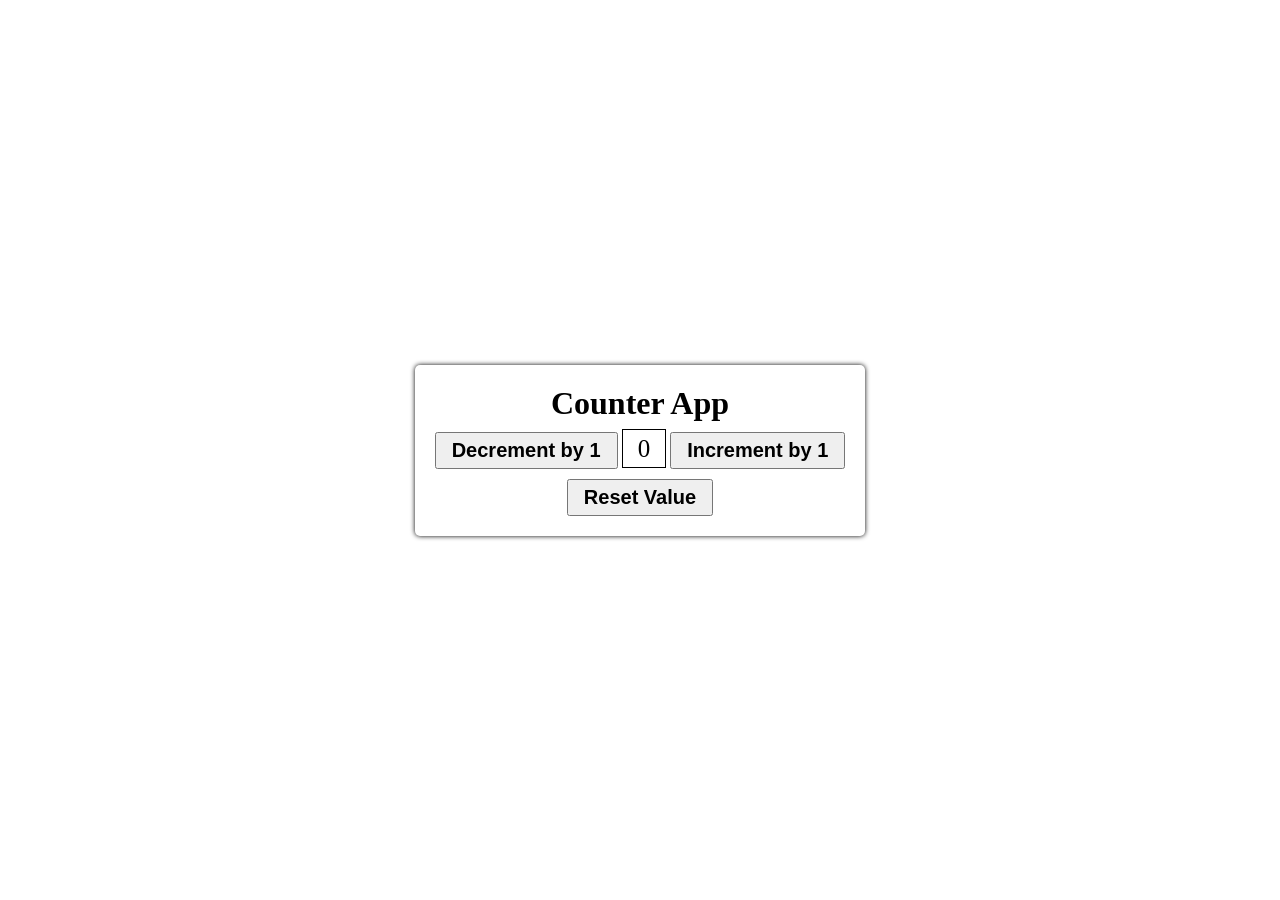
<file: DOM Assingments/CounterApp/index.html>
<!DOCTYPE html>
<html lang="en">
  <head>
    <meta charset="UTF-8" />
    <meta http-equiv="X-UA-Compatible" content="IE=edge" />
    <meta name="viewport" content="width=device-width, initial-scale=1.0" />
    <title>Counter App</title>

    <!-- adding the css file -->
    <link rel="stylesheet" href="./style.css" />
  </head>
  <body>
    <!-- for counter app card -->
    <div class="container">
      <h1>Counter App</h1>

      <div>
        <button id="decrementBtn">Decrement by 1</button>
        <span id="displayValue">0</span>
        <button id="incrementBtn">Increment by 1</button>
      </div>

      <!-- button to reset the value -->
      <button id="resetBtn">Reset Value</button>
    </div>
  </body>

  <!-- adding the js file -->
  <script src="./script.js"></script>
</html>
</file>
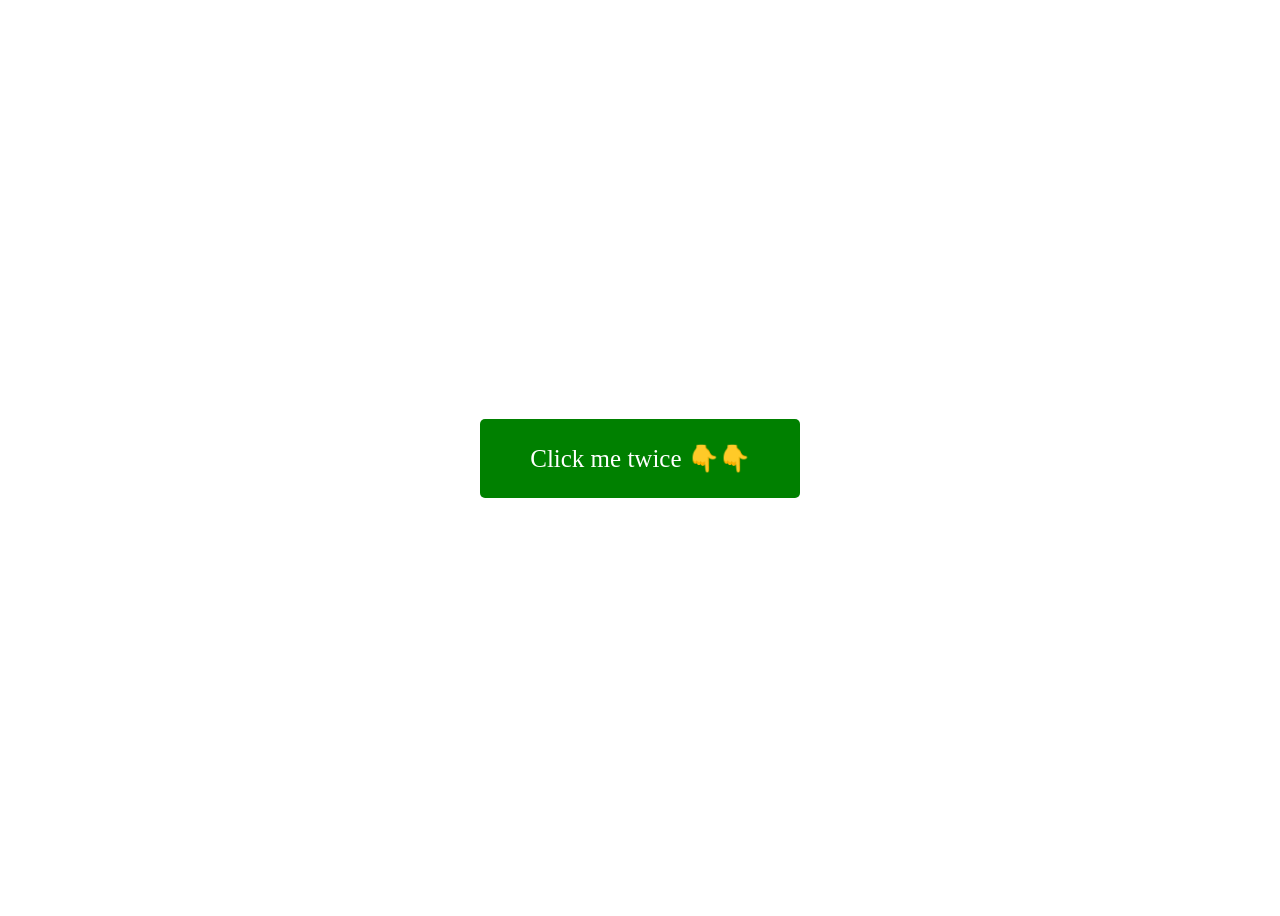
<file: DOM Assingments/doubleclick/index.html>
<!DOCTYPE html>
<html lang="en">
  <head>
    <meta charset="UTF-8" />
    <meta http-equiv="X-UA-Compatible" content="IE=edge" />
    <meta name="viewport" content="width=device-width, initial-scale=1.0" />
    <link rel="stylesheet" href="./style.css" />
    <title>ondblclick</title>
  </head>
  <body>
    <div id="box">
      <p class="clickMe">Click me twice 👇👇</p>
    </div>
  </body>
  <script src="./script.js"></script>
</html>
</file>
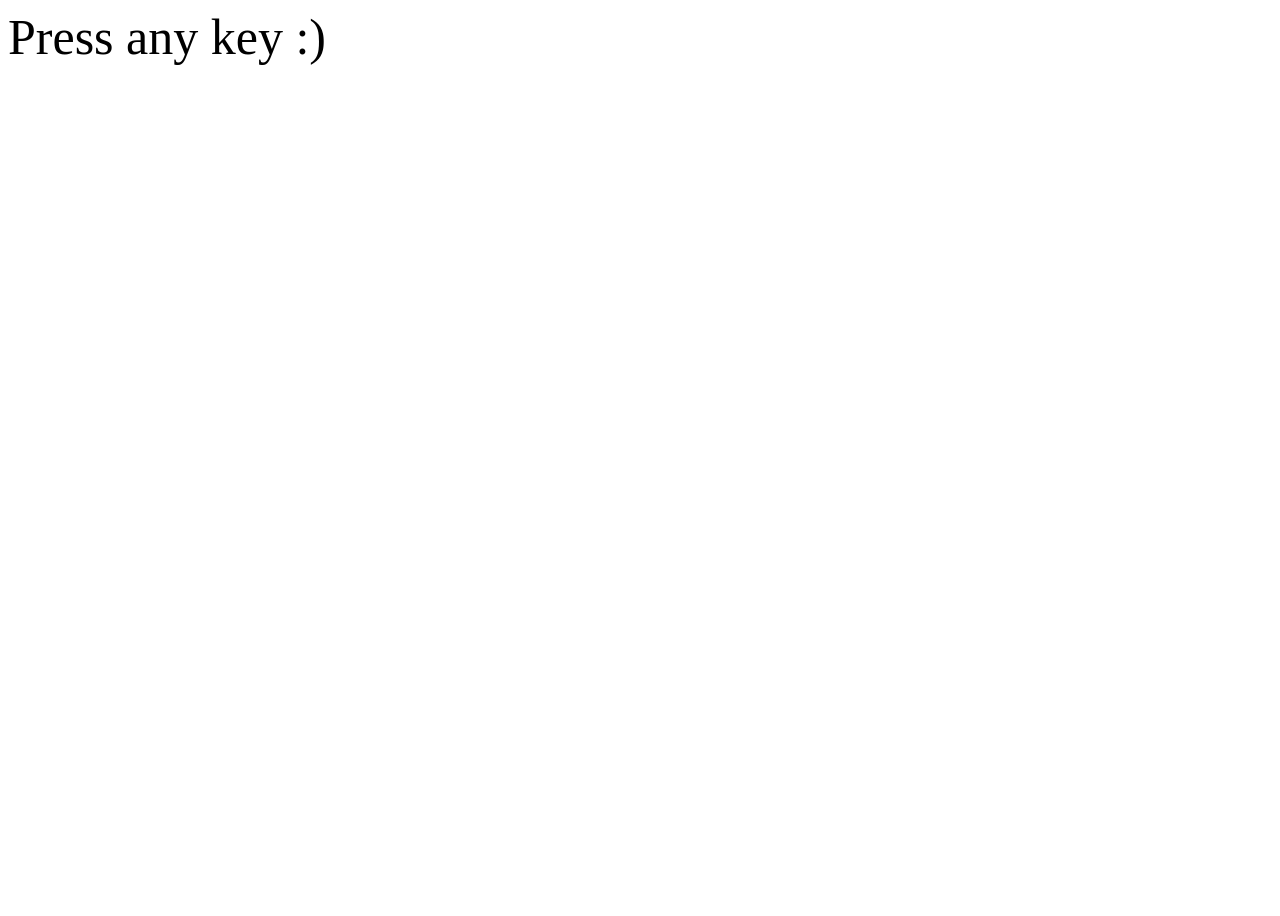
<file: DOM Assingments/keydownkeyup/index.html>
<!DOCTYPE html>
<html lang="en">
<head>
    <meta charset="UTF-8">
    <meta http-equiv="X-UA-Compatible" content="IE=edge">
    <meta name="viewport" content="width=device-width, initial-scale=1.0">
    <title>keyDownKeyUP</title>
    <link rel="stylesheet" href="style.css">
</head>
<body>
    <div id="container">
        <div id="display">Press any key :)</div>
    </div>  
    <script src="script.js"></script>
</body>
</html>
</file>
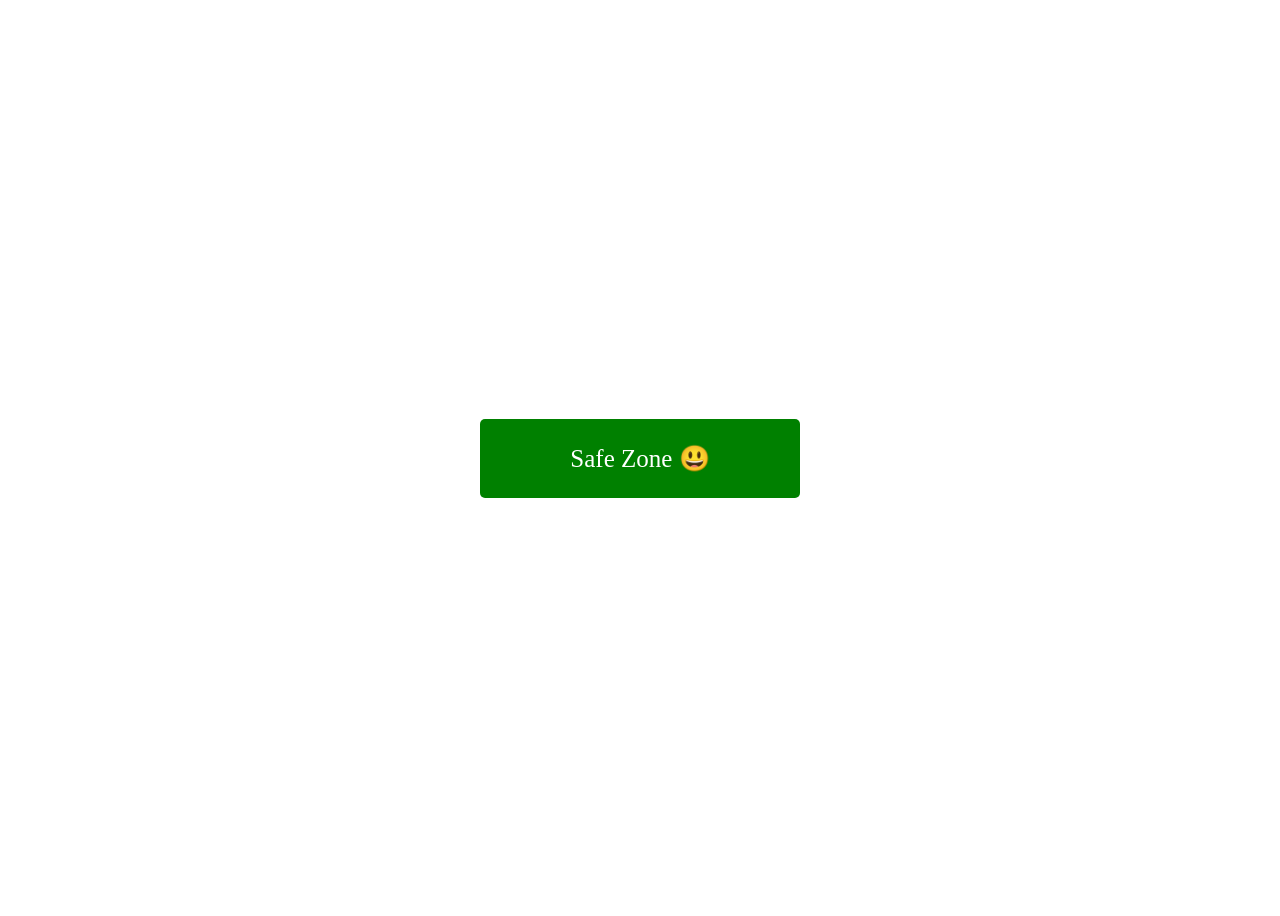
<file: DOM Assingments/mouseout/index.html>
<!DOCTYPE html>
<html lang="en">
  <head>
    <meta charset="UTF-8" />
    <meta http-equiv="X-UA-Compatible" content="IE=edge" />
    <meta name="viewport" content="width=device-width, initial-scale=1.0" />
    <link rel="stylesheet" href="./style.css" />
    <title>mouseOut</title>
  </head>
  <body>
    <div id="box">
      <p class="clickMe">Safe Zone 😃</p>
    </div>
  </body>
  <script src="./script.js"></script>
</html>
</file>
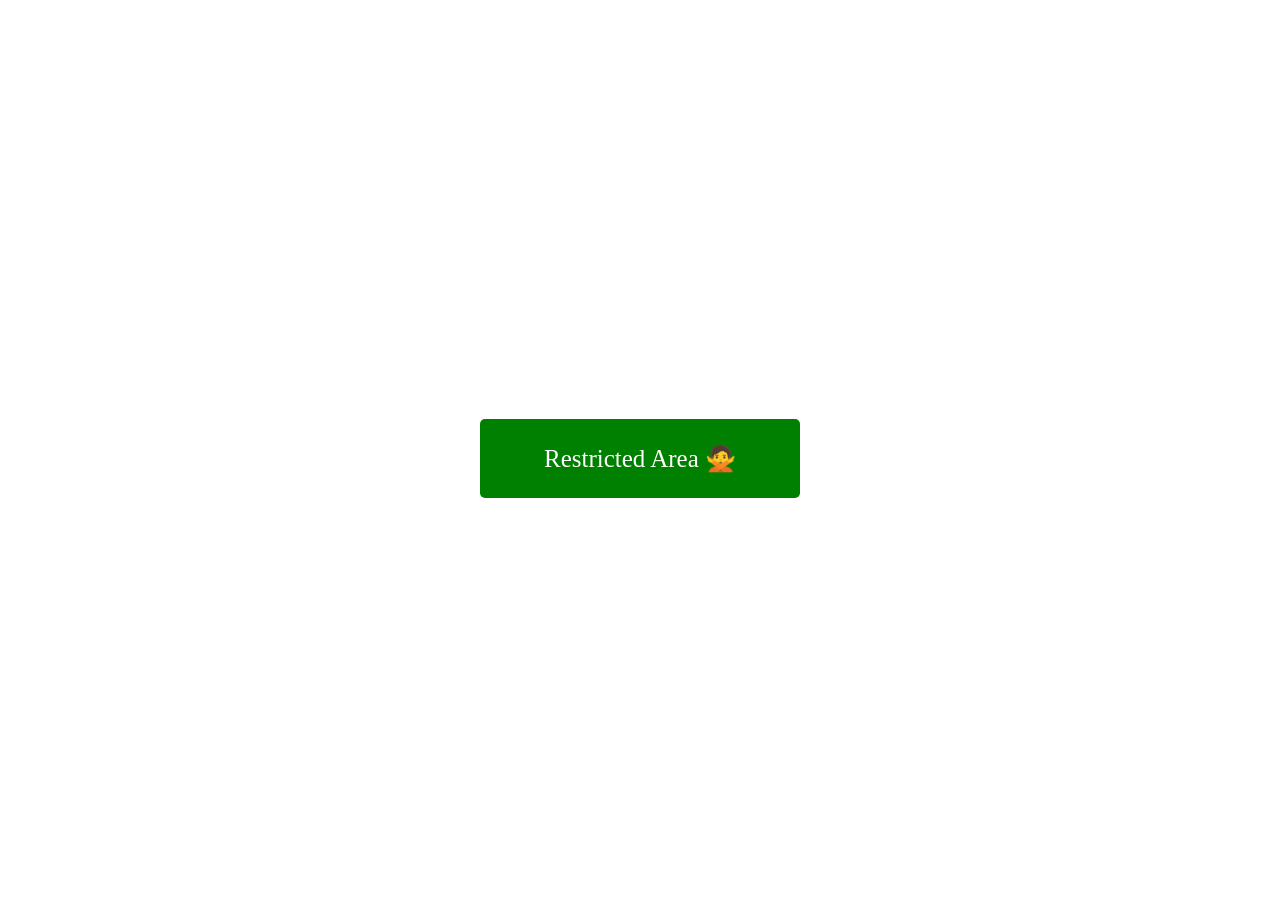
<file: DOM Assingments/mouseover/index.html>
<!DOCTYPE html>
<html lang="en">
  <head>
    <meta charset="UTF-8" />
    <meta http-equiv="X-UA-Compatible" content="IE=edge" />
    <meta name="viewport" content="width=device-width, initial-scale=1.0" />
    <link rel="stylesheet" href="./style.css" />
    <title>MouseOver</title>
  </head>
  <body>
    <div id="box">
      <p class="clickMe">Restricted Area 🙅</p>
    </div>
  </body>
  <script src="./script.js"></script>
</html>
</file>
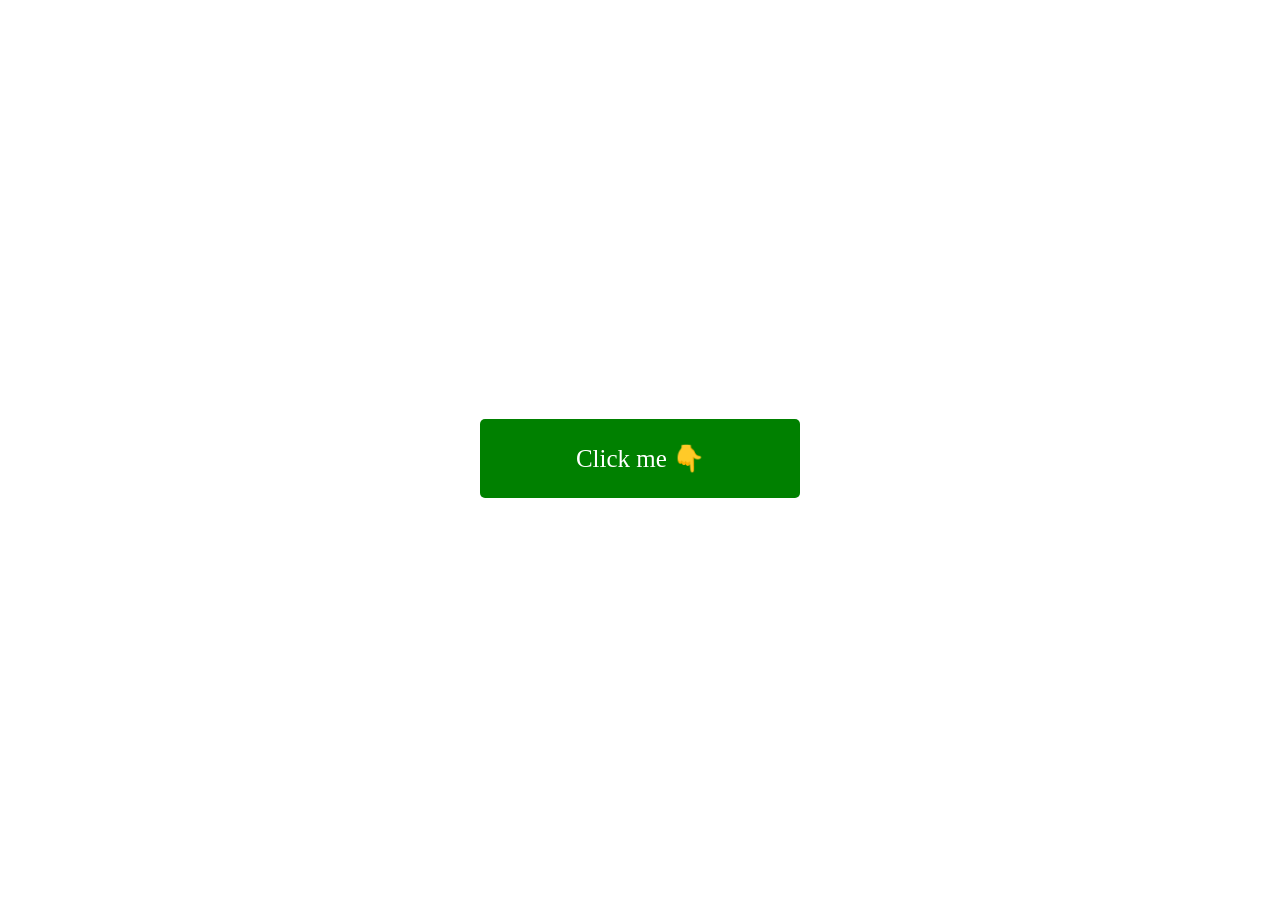
<file: DOM Assingments/onclick/index.html>
<!DOCTYPE html>
<html lang="en">
  <head>
    <meta charset="UTF-8" />
    <meta http-equiv="X-UA-Compatible" content="IE=edge" />
    <meta name="viewport" content="width=device-width, initial-scale=1.0" />
    <link rel="stylesheet" href="./style.css" />
    <title>Onclick</title>
  </head>
  <body>
    <div id="box">
      <p class="clickMe">Click me 👇</p>
    </div>
  </body>
  <script src="./script.js"></script>
</html>
</file>
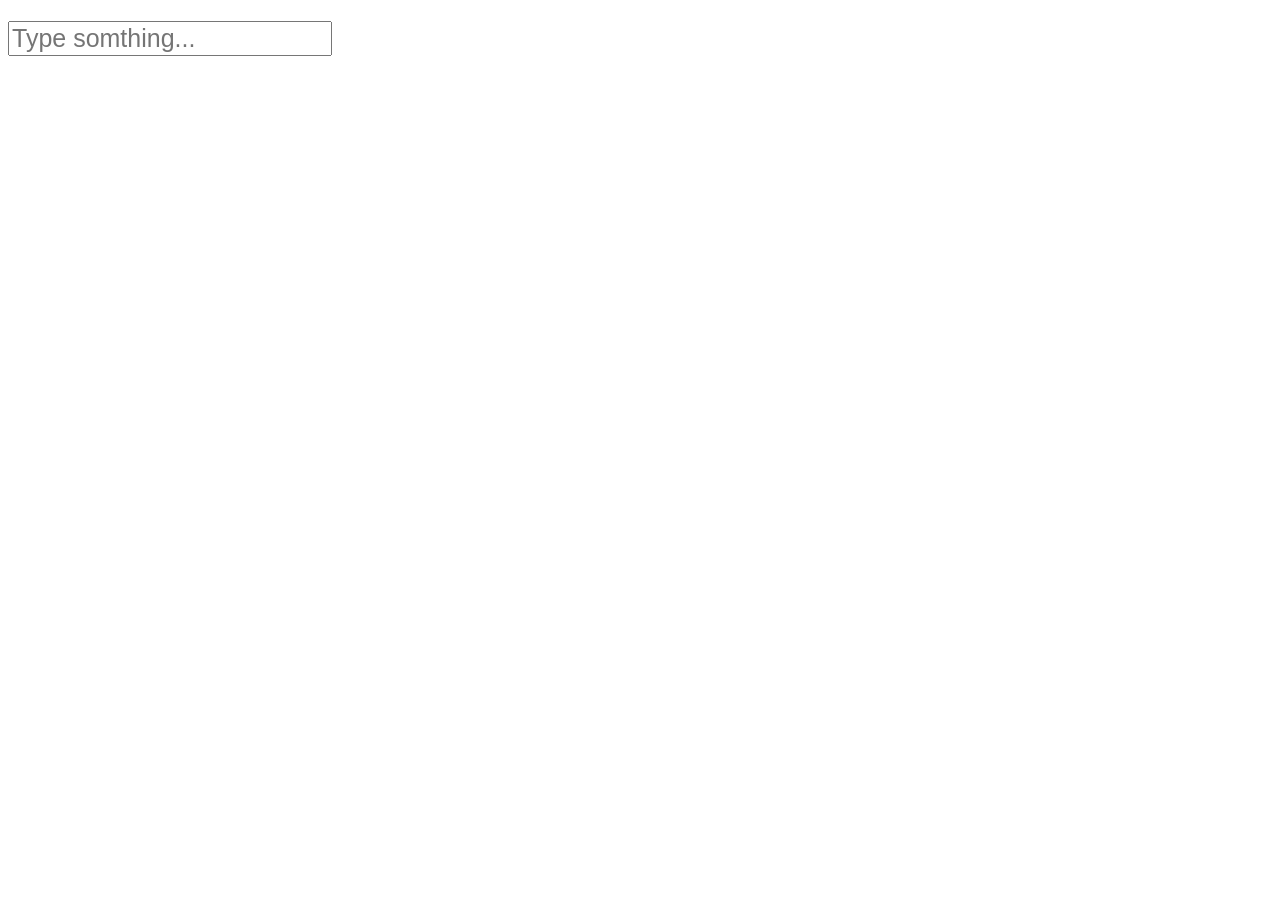
<file: DOM Assingments/onkeypress/index.html>
<!DOCTYPE html>
<html lang="en">
<head>
    <meta charset="UTF-8">
    <meta http-equiv="X-UA-Compatible" content="IE=edge">
    <meta name="viewport" content="width=device-width, initial-scale=1.0">
    <title>KeyPress</title>
    <link rel="stylesheet" href="style.css">
</head>
<body>
    <div>
        <h1 id="display"></h1>
        <input id="input-box" type="text" placeholder="Type somthing..."/>
    </div>  
    <script src="script.js"></script>
</body>
</html>
</file>
<file: DOM Assingments/CounterApp/style.css>
/* css reset */
* {
    margin: 0;
    padding: 0;
    outline: 0;
    box-sizing: border-box;
  }
  
  body {
    height: 100vh;
    display: flex;
    align-items: center;
    justify-content: center;
  }
  
  /* designing the counter container */
  .container {
    display: flex;
    justify-content: center;
    align-items: center;
    flex-direction: column;
    gap: 10px;
    box-shadow: 0 0 5px black;
    padding: 20px;
    border-radius: 5px;
  }
  
  /* designing the buttons */
  button {
    padding: 5px 15px;
    font-size: 20px;
    font-weight: bold;
  }
  
  #displayValue {
    font-size: 25px;
    padding: 5px 15px;
    border: 1px solid black;
  }
</file>
<file: DOM Assingments/doubleclick/style.css>
body {
    height: 100vh;
    display: flex;
    justify-content: center;
    align-items: center;
  }
  
  #box {
    width: 20rem;
    background-color: green;
    cursor: pointer;
    color: white;
    text-align: center;
    border-radius: 5px;
    font-size: 25px;
  }
</file>
<file: DOM Assingments/keydownkeyup/style.css>
#container {
    height: 100vh;
  }
  
  #display {
    font-size: 50px;
  }
</file>
<file: DOM Assingments/mouseout/style.css>
body {
    height: 100vh;
    display: flex;
    justify-content: center;
    align-items: center;
  }
  
  #box {
    width: 20rem;
    background-color: green;
    cursor: pointer;
    color: white;
    text-align: center;
    border-radius: 5px;
    font-size: 25px;
  }
</file>
<file: DOM Assingments/mouseover/style.css>
body {
    height: 100vh;
    display: flex;
    justify-content: center;
    align-items: center;
  }
  
  #box {
    width: 20rem;
    background-color: green;
    cursor: pointer;
    color: white;
    text-align: center;
    border-radius: 5px;
    font-size: 25px;
  }
</file>
<file: DOM Assingments/onclick/style.css>
body {
    height: 100vh;
    display: flex;
    justify-content: center;
    align-items: center;
  }
  
  #box {
    width: 20rem;
    background-color: green;
    cursor: pointer;
    color: white;
    text-align: center;
    border-radius: 5px;
    font-size: 25px;
  }
</file>
<file: DOM Assingments/onkeypress/style.css>
#display {
    color: red;
  }
  
  #input-box {
    font-size: 25px;
  }
</file>
